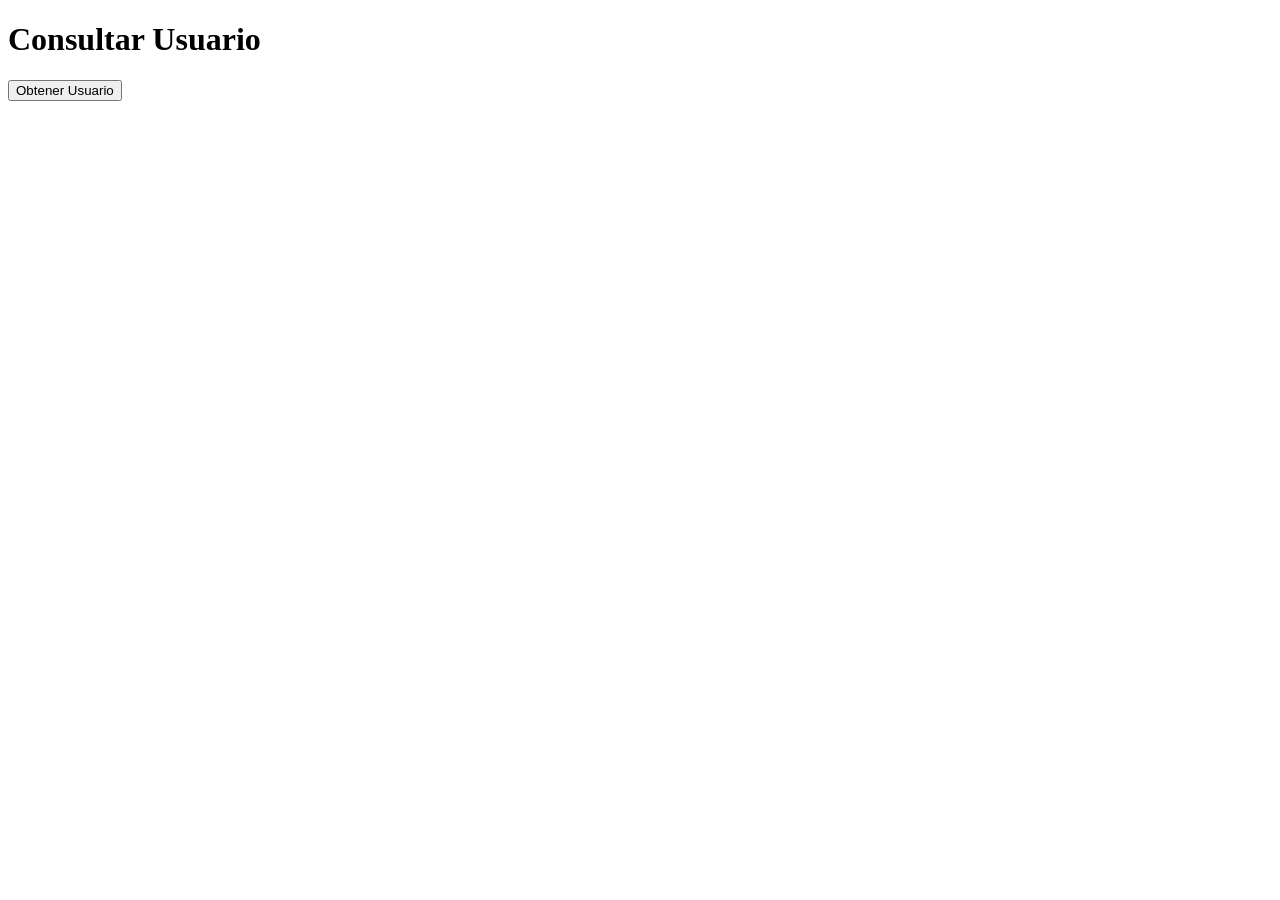
<file: indexT.html>
<!DOCTYPE html>
<html lang="es">
<head>
<meta charset="UTF-8">
<title>Prueba de Usuario</title>
</head>
<body>
<h1>Consultar Usuario</h1>
<button id="consultar">Obtener Usuario</button>
<pre id="resultado"></pre>
 
  <script>
    document.getElementById('consultar').addEventListener('click', async () => {
      const userId = 'pruebaFísica'; // Reemplaza con el ID del documento que agregaste
      try {
        const response = await fetch(`https://pgc-fullstack.netlify.app/.netlify/functions/getUser?id=${userId}`);
        if (!response.ok) {
          throw new Error(`Error: ${response.status}`);
        }
        const data = await response.json();
        document.getElementById('resultado').textContent = JSON.stringify(data, null, 2);
      } catch (error) {
        document.getElementById('resultado').textContent = error.toString();
      }
    });
</script>
</body>
</html>
</file>
